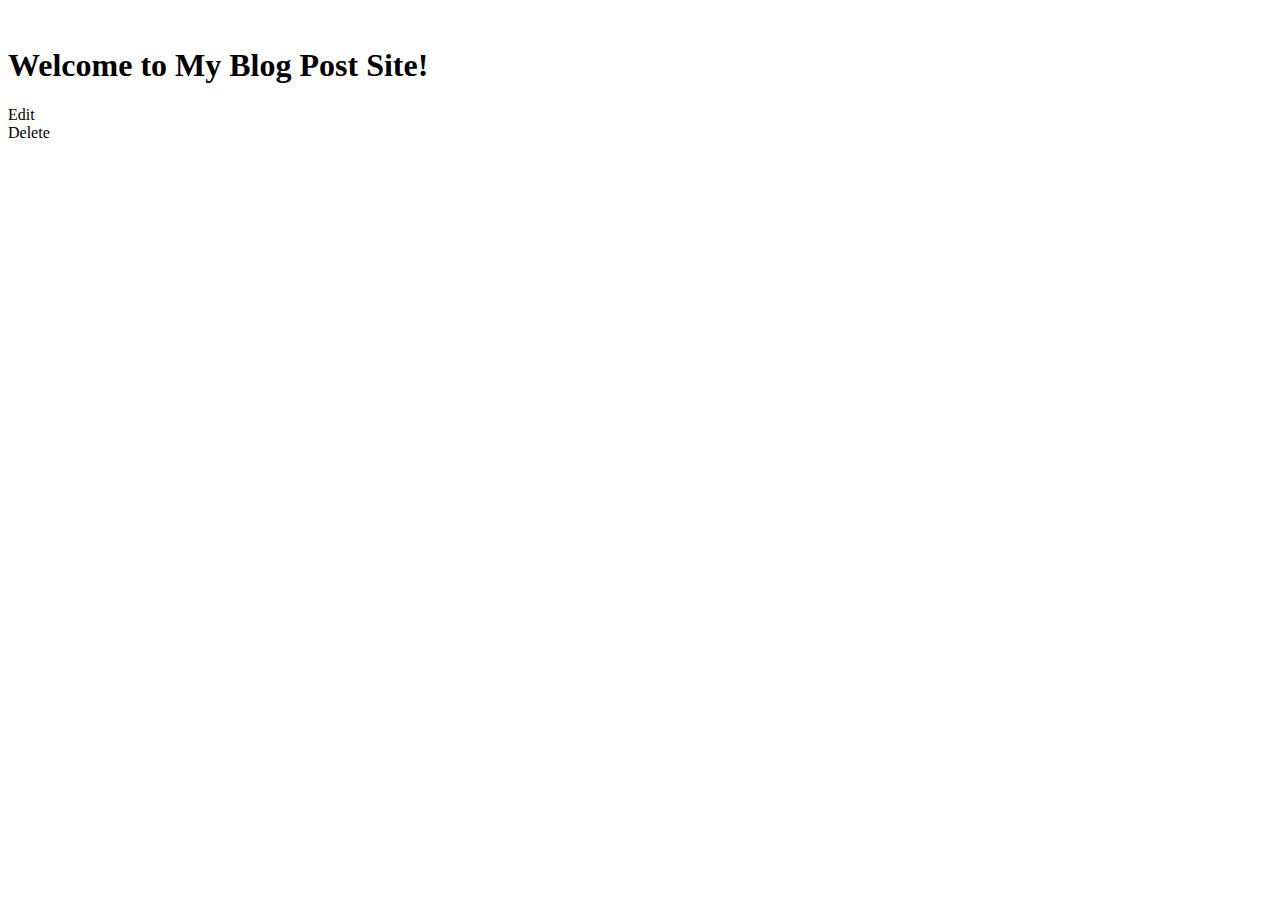
<file: TechTalentBlog/target/classes/templates/blogpost/index.html>
<!DOCTYPE html>
<html xmlns:th="http://www.thymeleaf.org">
<head>
	<title>Blog Site</title>
    <div th:replace="/fragments/styling :: head-style" ></div>
</head>
<body>
<div class="container">
<div th:replace="fragments/navbar :: navbar" ></div><br>
	<h1>Welcome to My Blog Post Site!</h1>
			<div th:each="blog:${repo}">
				<div class="col">
					<div class="panel panel-default">
						<div class="panel-heading">
							<h2 th:text="${blog.title}"></h2>
						</div>
						<div><div class="panel-body">
								<p th:text="${blog.author}" />
								<p th:text="${blog.blogEntry}" />
						</div>
						<div class="row">
						<div class="col">
							<a th:href="@{'/blog_posts/edit/{id}'(id=${blog.id})}" class="btn btn-info btn-block">
								Edit</a></div>
		        		<div class="col">
		        			<a th:href="@{'/blog_posts/delete/{id}'(id=${blog.id})}" class="btn btn-info btn-block" onclick="if(!(confirm('Are you sure you want to delete this post?'))) return false">
		     					Delete</a></div>
								</div>
							</div>
						</div>
					</div>
				</div>

	<!-- <br> <a th:href="@[/blog_posts/delete]"><button class="btn btn-primary">Delete a Blog Post</button></a> -->
	<!-- <br>
		<div>
			<form action="#" th:action="@{'/blog_posts/{id}' (id=${blog.id})}" th:method="delete"
                      class="form-horizontal">
        		<div class="form-group">
            		<input type="hidden" name="_method" value="delete"/>
        			<button type="submit" class="btn btn-danger btn-block" th:text="Delete">Delete</button>
    			</div>
			</form>
		</div> -->

</div>
	<div th:replace="/fragments/styling :: body-links" ></div>
</body>
</html>
</file>
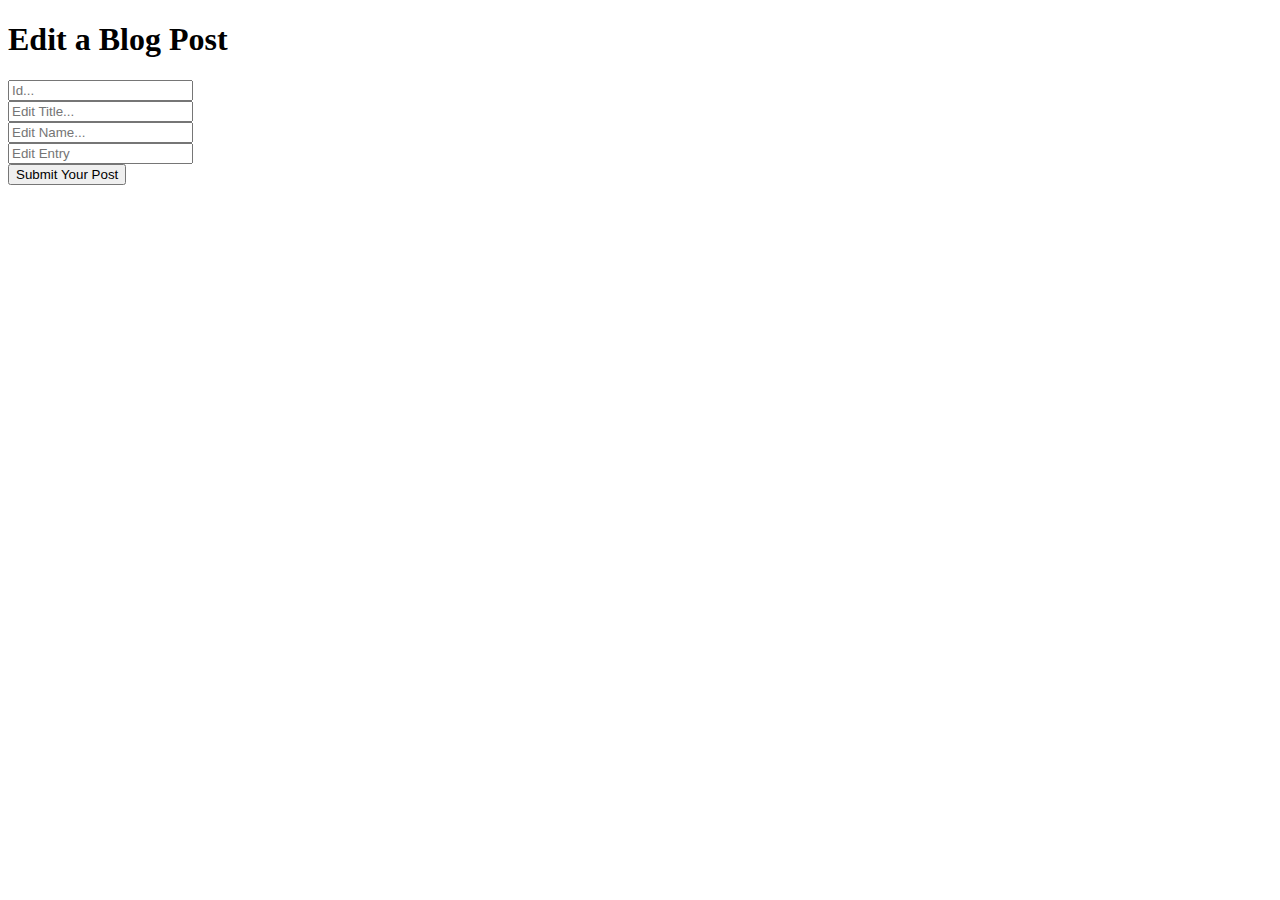
<file: TechTalentBlog/target/classes/templates/blogpost/edit.html>
<!DOCTYPE html>
<html xmlns:th="http://www.thymeleaf.org">
<head>
	<title>Edit Blog</title>
    <div th:replace="/fragments/styling :: head-style" ></div>
</head>
	<body>
		<div class="container">
		<div th:replace="fragments/navbar :: navbar" ></div>
		<h1>Edit a Blog Post</h1>
 		<form action="#" th:action="@{/blog_posts/edit}" th:object="${blogPost}" method="post">
 		
 		<div class="form-group">
 			<input type="text" class="form-control" placeholder="Id..." th:field="*{id}" readonly="readonly" />
 		</div>
 		
 		<div class="form-group">
 			<input type="text" class="form-control" placeholder="Edit Title..." th:field="*{title}" />
 		</div>
 		
 		<div class="form-group">
 			<input type="text" class="form-control" placeholder="Edit Name..." th:field="*{author}" />
 		</div>
 		
 		<div class="form-group">
 			<input type="text" class ="form-control" placeholder="Edit Entry" th:field="*{blogEntry}" />
 		</div>

 		<button class="btn btn-primary">Submit Your Post</button>
</form>
</div>
	<div th:replace="/fragments/styling :: body-links" ></div>
</body>
</html>
</file>
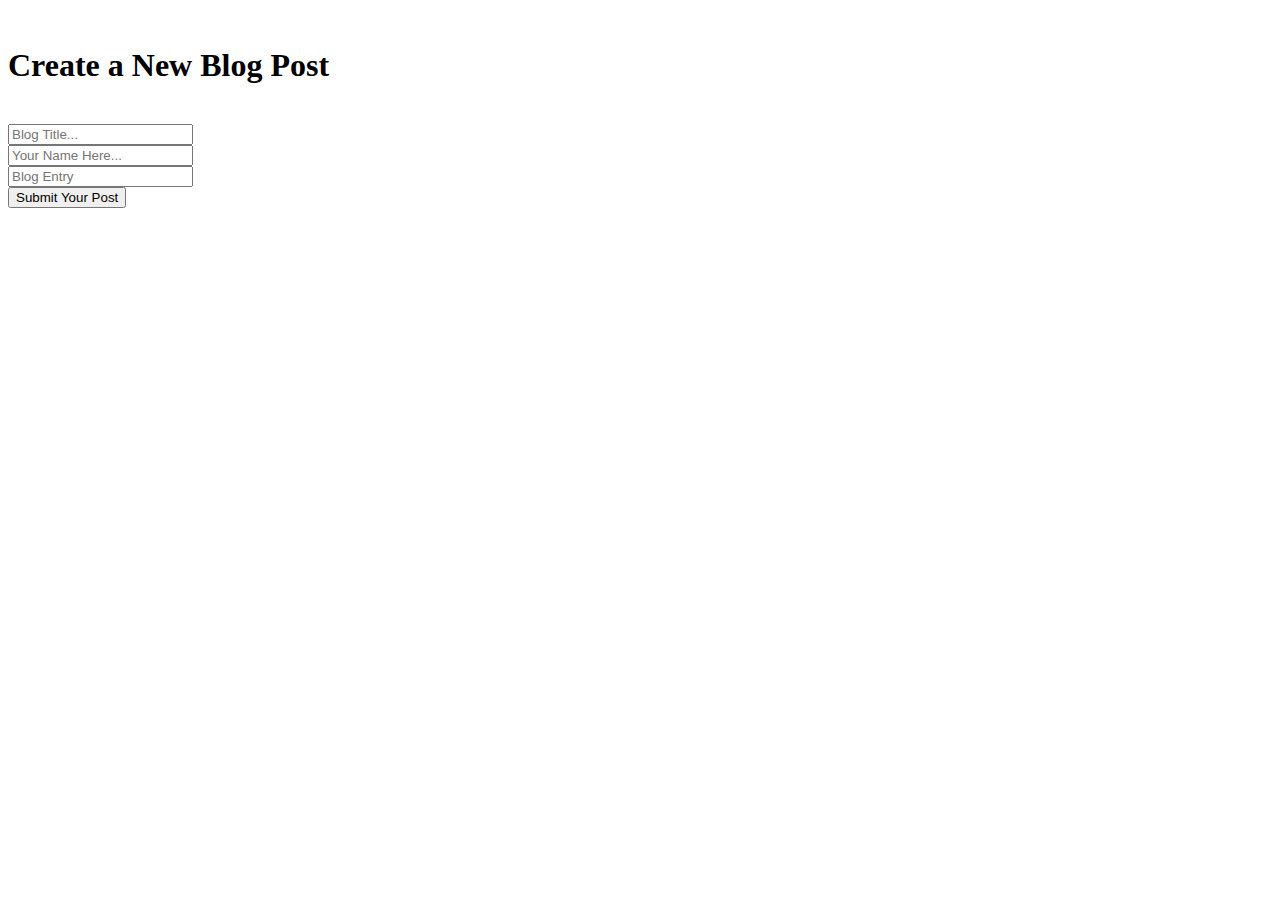
<file: TechTalentBlog/target/classes/templates/blogpost/new.html>
<!DOCTYPE html>
<html xmlns:th="http://www.thymeleaf.org">
<head>
	<title>Create a New Blog</title>
    <div th:replace="/fragments/styling :: head-style" ></div>
</head>
	<body>
		<div class="container">
		<div th:replace="fragments/navbar :: navbar" ></div><br>
		<h1>Create a New Blog Post</h1><br>
 		<form action="#" th:action="@{/blog_posts/new}" th:object="${blogPost}" method="post">
 		
 		<div class="form-group">
 			<input type="text" class="form-control" placeholder="Blog Title..." th:field="*{title}" />
 		</div>
 		<div class="form-group">
 			<input type="text" class="form-control" placeholder="Your Name Here..." th:field="*{author}" />
 		</div>
 		<div class="form-group">
 			<input type="text" class ="form-control" placeholder="Blog Entry" th:field="*{blogEntry}" />
 		</div>

 		<button class="btn btn-primary">Submit Your Post</button>
</form>
</div>
	<div th:replace="/fragments/styling :: body-links" ></div>
</body>
</html>
</file>
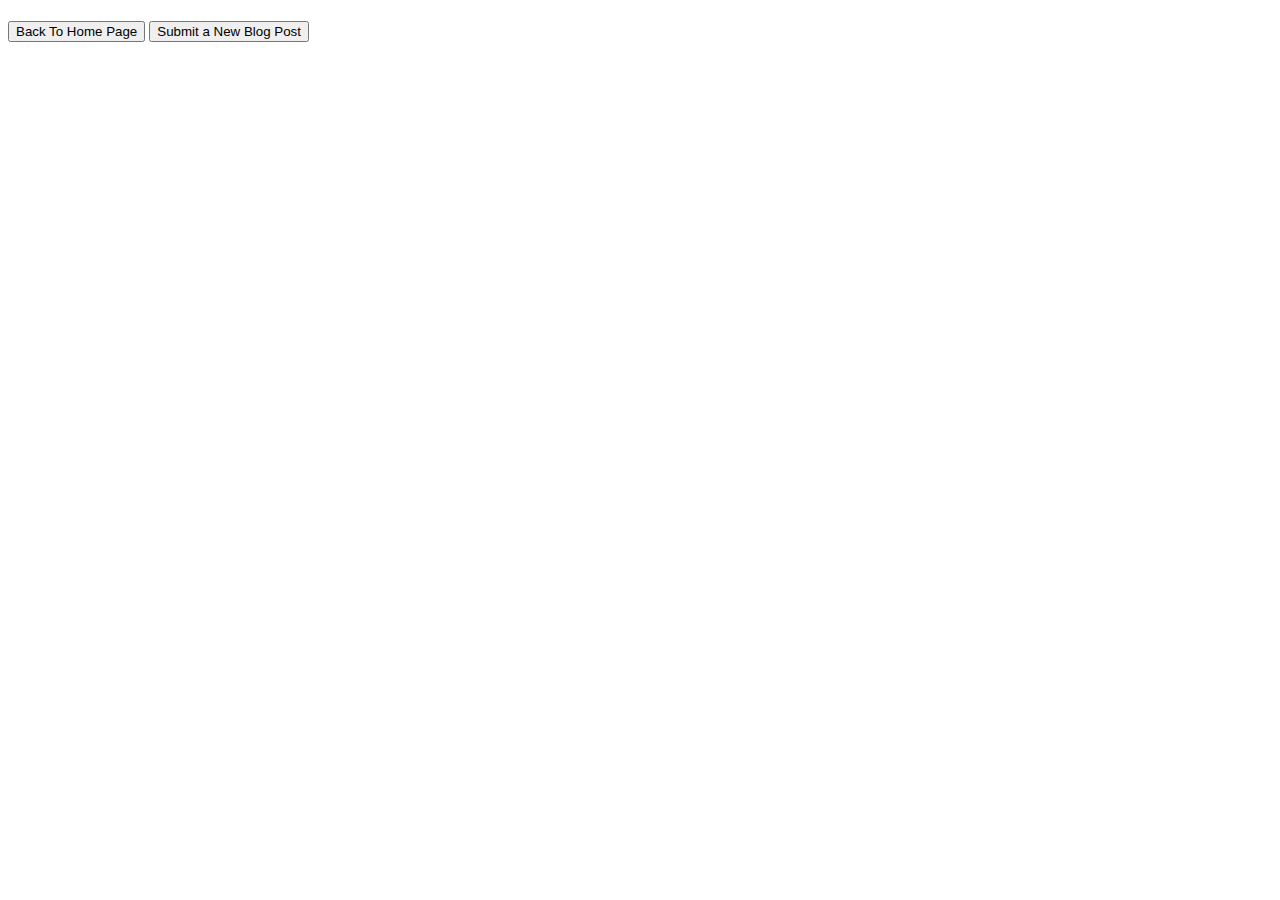
<file: TechTalentBlog/target/classes/templates/blogpost/results.html>
<!DOCTYPE html>
<html xmlns:th="http://www.thymeleaf.org">
<head>
		<title>Blog Site</title>
		<div th:replace="/fragments/styling :: head-style" ></div>
</head>
<body>
<div class="container">
<div th:replace="fragments/navbar :: navbar" ></div>
	<div class="row">
		<div class="col-md-12">
			<div class="panel panel-primary">
				<div class="panel-heading">
					<h1 th:text="${title}"></h1>
				</div>
				<div class="panel-body">
					<strong><p th:text="${author}"/></strong>
					<p th:text="${blogEntry}" />
				</div>
				<div class="panel-footer">
					<!-- Link to Update -->
					<!-- Link to Show  -->
					<!--  Link to Destroy -->
						<a th:href="@{/}"><button class="btn btn-success">Back To Home Page</button></a>
						<a th:href="@{/blog_posts/new}"><button class="btn btn-primary">Submit a New Blog Post</button></a>
				</div>
			</div>
		</div>
	</div>
</div>

	
	<div th:replace="/fragments/styling :: body-links" ></div>
</body>
</html>
</file>
